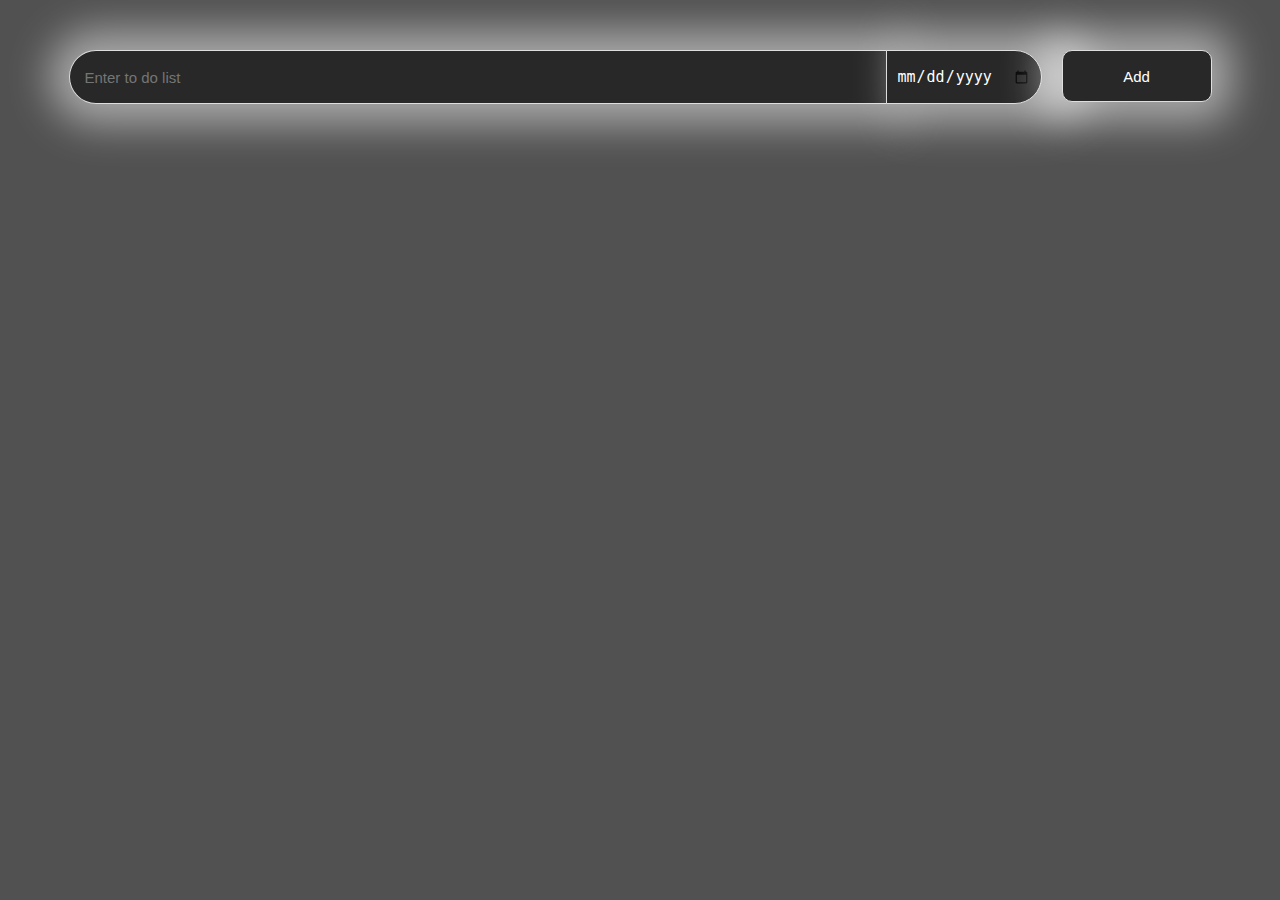
<file: index.html>
<!DOCTYPE html>
<html>




    <head>
        <link rel="stylesheet" href="tdlstyle.css">
    </head>




    <body>
        
        <div class="flex1">
            <input class="listinput" placeholder="Enter to do list">
            <input class="listinputdate" id="dateInput" type="date">        
            <button class="add" onclick="
            addlist();
            displaylist();
            ">Add</button>
        </div>

        


        <div class="container"></div>








        <script src="script.js"></script>
    </body>











</html>
</file>
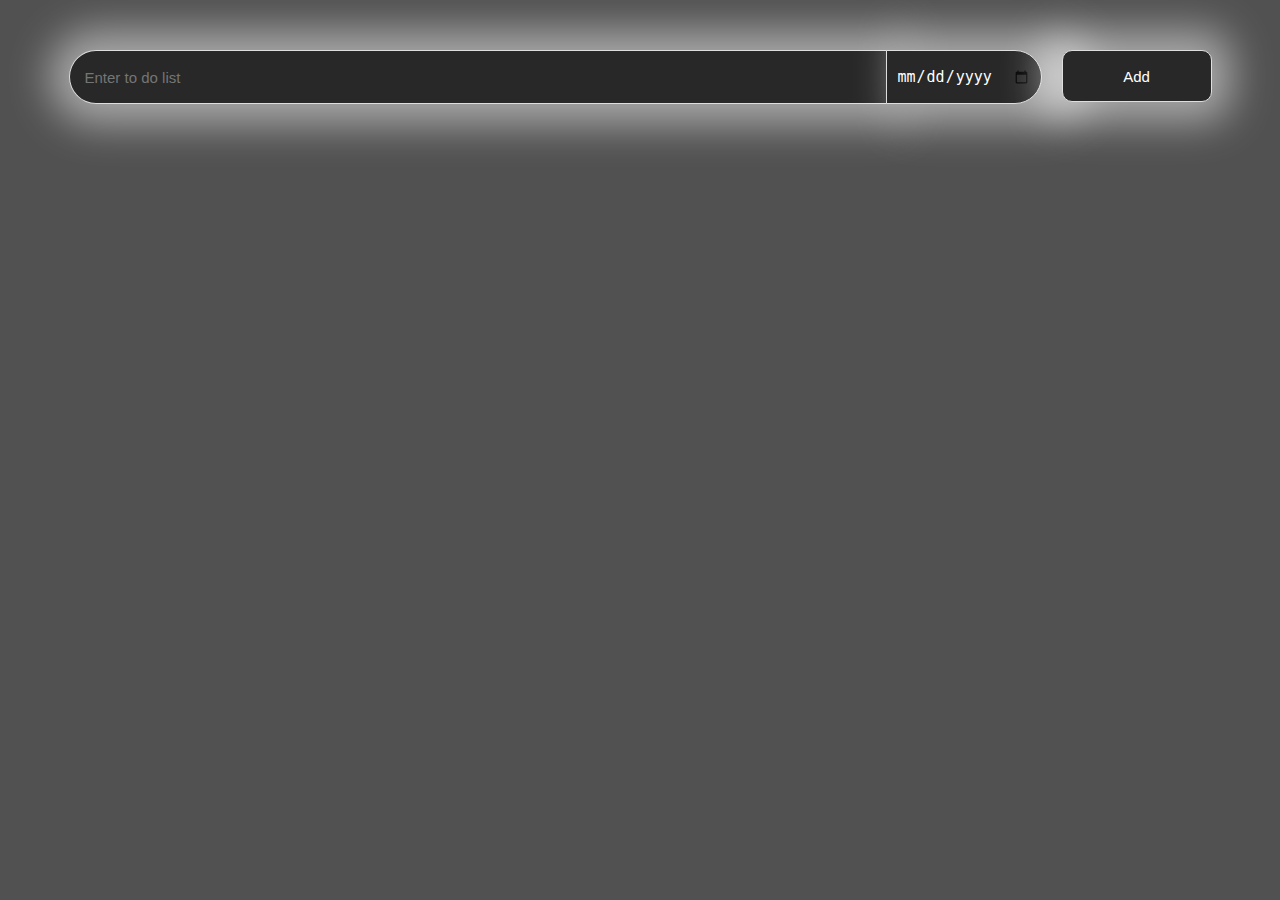
<file: tdl.html>
<!DOCTYPE html>
<html>




    <head>
        <link rel="stylesheet" href="tdlstyle.css">
    </head>




    <body>
        
        <div class="flex1">
            <input class="listinput" placeholder="Enter to do list">
            <input class="listinputdate" id="dateInput" type="date">        
            <button class="add" onclick="
            addlist();
            displaylist();
            ">Add</button>
        </div>

        


        <div class="container"></div>








        <script src="script.js"></script>
    </body>











</html>
</file>
<file: tdlstyle.css>
body {
    background-color: rgb(81, 81, 81);
}

.flex1 {
    margin-top: 50px;
    display: flex;
    flex-direction: row; 
    justify-content: center; 
    height: 60px;
    margin-bottom: 30px;
}

.listinput {
    width: 800px;
    height: 50px;
    border-top-left-radius: 50px;
    border-bottom-left-radius: 50px;
    border-style: solid;
    padding-left: 15px;
    border-color: rgb(222, 222, 222);
    border-width: 1px;
    box-shadow: 0px 0px 40px 20px rgba(255, 255, 255, 0.5);
    font-size: 15px;
    color: white;
    background-color: rgb(40, 40, 40);
    border-right: none;
}

.listinput:hover {
    border-right: 1px solid rgb(204, 199, 199);
    border: 1.5px solid rgb(222, 222, 222);
    cursor: pointer;
    z-index: 1;
}

.listinput:focus {
    box-shadow: 0px 0px 50px 30px rgba(255, 255, 255, 0.8); 
    outline: none;
    cursor: default;
}

.listinputdate {
    height: 52px;
    border-top-right-radius: 50px;
    border-bottom-right-radius: 50px;
    border-style: solid;
    padding-left: 10px;
    border-color: rgb(222, 222, 222);
    border-width: 1px;
    box-shadow: 30px 0px 40px 20px rgba(255, 255, 255, 0.5);
    font-size: 15px;
    color: white;
    background-color: rgb(40, 40, 40);
    padding-right: 10px;
    margin-left: -1px; 
    user-select: none;
}

.listinputdate:hover {
    z-index: 1;
    border-width: 1.5px;
    cursor: pointer;
}

.listinputdate.active {
    border-width: 2px;
    box-shadow: 0px 0px 60px 30px rgba(255, 255, 255, 0.8);
    outline: none;
}

.add {
    width: 150px;
    height: 52px;
    border-radius: 10px;
    border: 1px solid rgb(222, 222, 222);
    box-shadow: 0px 0px 40px 20px rgba(255, 255, 255, 0.5);
    font-size: 15px;
    color: white;
    background-color: rgb(40, 40, 40);
    transition: 0.2s;
    margin-left: 20px; 
}

.add:hover {
    cursor: pointer;
    box-shadow: 0px 0px 40px 10px rgba(255, 255, 255, 0.5);
}

.add:active {
    transform: scale(0.95);
}

.output {
    display: flex;
    flex-direction: row;
    align-items: center;
    margin-top: 10px;
    width: 1400px; 
    justify-content: space-between;
    
}

.left {
    margin-right: 10px;
    padding: 5px;
    padding-left: 15px;
    align-items: center;
    justify-content: center;
    color: white;
    background-color: rgb(60, 60, 60);
    border: 1px solid rgb(222, 222, 222);
    border-radius: 10px;
    box-shadow: 0px 0px 10px rgba(255, 255, 255, 0.5);
    margin-bottom: 10px;
    width: 800px;
    word-wrap: break-word; 
    margin-left: 65px;
    

}

.middle {
    width: 500px;
    padding: 5px;
    justify-content: center;
    color: white;
    background-color: rgb(60, 60, 60);
    border: 1px solid rgb(222, 222, 222);
    border-radius: 10px;
    box-shadow: 0px 0px 10px rgba(255, 255, 255, 0.5);
    margin-bottom: 10px;
    width: 100px;
    word-wrap: break-word; 
    text-align: center;
}

.delete {
    width: 150px;
    height: 52px;
    border-radius: 10px;
    color: white;
    background-color: rgb(60, 60, 60);
    border: 1px solid rgb(222, 222, 222);
    cursor: pointer;
    transition: 0.2s;
    margin-bottom: 10px;
    justify-content: right;
    margin-right: 205px;
}

.delete:hover {
    box-shadow: 0px 0px 20px rgba(255, 255, 255, 0.5);
}

.delete:active {
    transform: scale(0.95);
}
</file>
